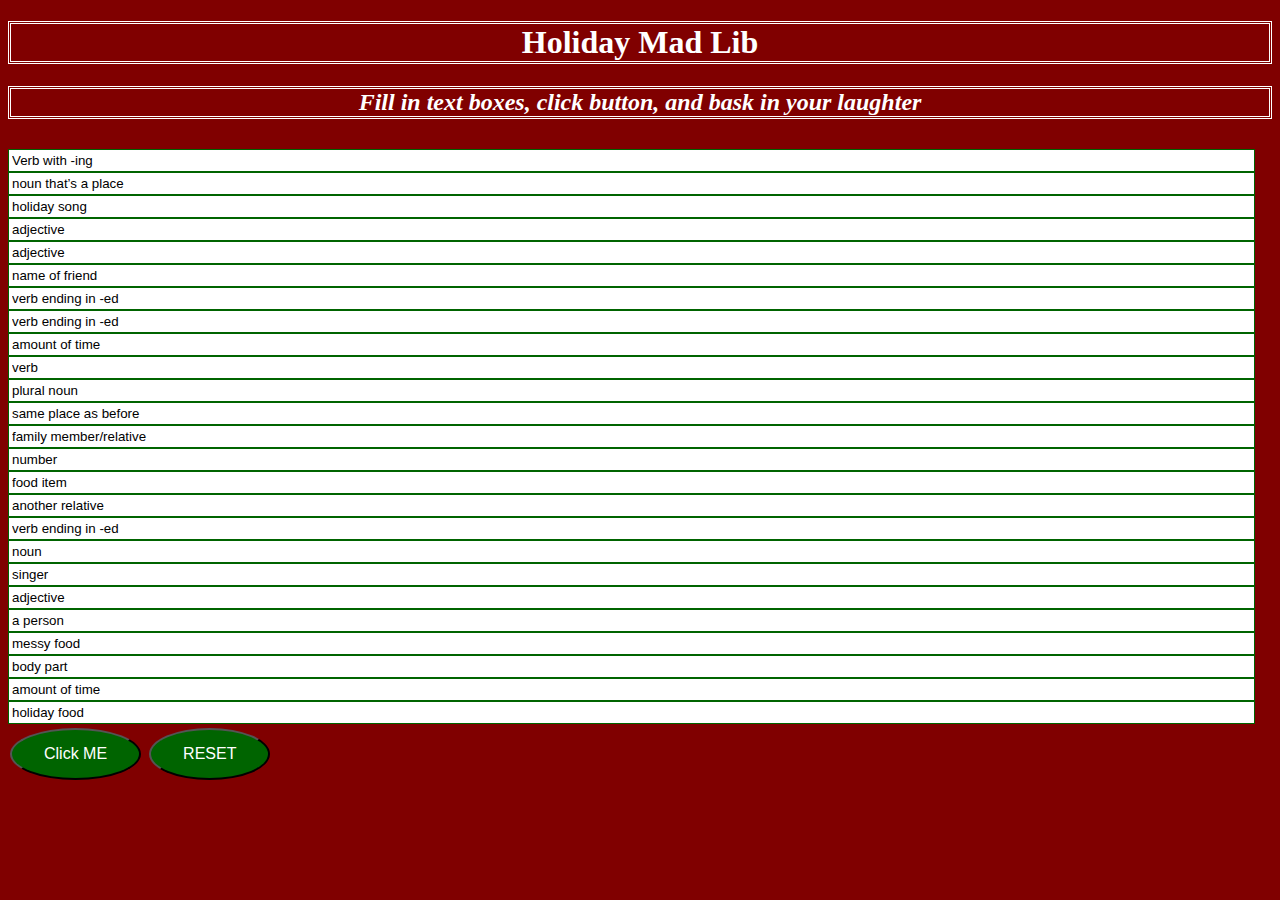
<file: w3d1/project/index.html>
<!DOCTYPE html>
<html>
<head>
	<title>MAD LIB</title>
	<link rel="stylesheet" type="text/css" href="style.css">
</head>
<body>
	<h1>Holiday Mad Lib</h1>
	<h2>Fill in text boxes, click button, and bask in your laughter</h2>
<p id="para1"></p>
	<p id="para2"></p>
	<p id="para3"></p>
	<p id="para4"></p>

	<div id="inputs">
		<input type="text" id="1" value="Verb with -ing">
		<br>
		<input type="text" id="2" value="noun that’s a place">
		<br>
		<input type="text" id="3" value="holiday song"> 
		<br>
		<input type="text" id="4" value="adjective">	
		<br>
		<input type="text" id="5" value="adjective"> 
		<br>
		<input type="text" id="6" value="name of friend"> 	
		<br>
		<input type="text" id="7" value="verb ending in -ed">	
		<br>
		<input type="text" id="8" value="verb ending in -ed">	
		<br>
		<input type="text" id="9" value="amount of time">	
		<br>
		<input type="text" id="10" value="verb">	
		<br>
		<input type="text" id="11" value="plural noun">	
		<br>
		<input type="text" id="12" value="same place as before">	
		<br>
		<input type="text" id="13" value="family member/relative">	
		<br>
		<input type="text" id="14" value="number">	
		<br>
		<input type="text" id="15" value="food item">	
		<br>
		<input type="text" id="16" value="another relative">	
		<br>
		<input type="text" id="17" value="verb ending in -ed">	
		<br>
		<input type="text" id="18" value="noun">	
		<br>
		<input type="text" id="19" value="singer">	
		<br>
		<input type="text" id="20" value="adjective">	
		<br>
		<input type="text" id="21" value="a person">	
		<br>
		<input type="text" id="22" value="messy food"> 	
		<br>
		<input type="text" id="23" value="body part">	
		<br>
		<input type="text" id="24" value="amount of time">	
		<br>
		<input type="text" id="25" value="holiday food">	
		<br>
	</div>


	<button id="butt" onclick="sampleFunction()">Click ME</button>
	<button id="butt" onclick="reset()">RESET</button>
	<script type="text/javascript" src="app.js"></script>
</body>
</html>
</file>
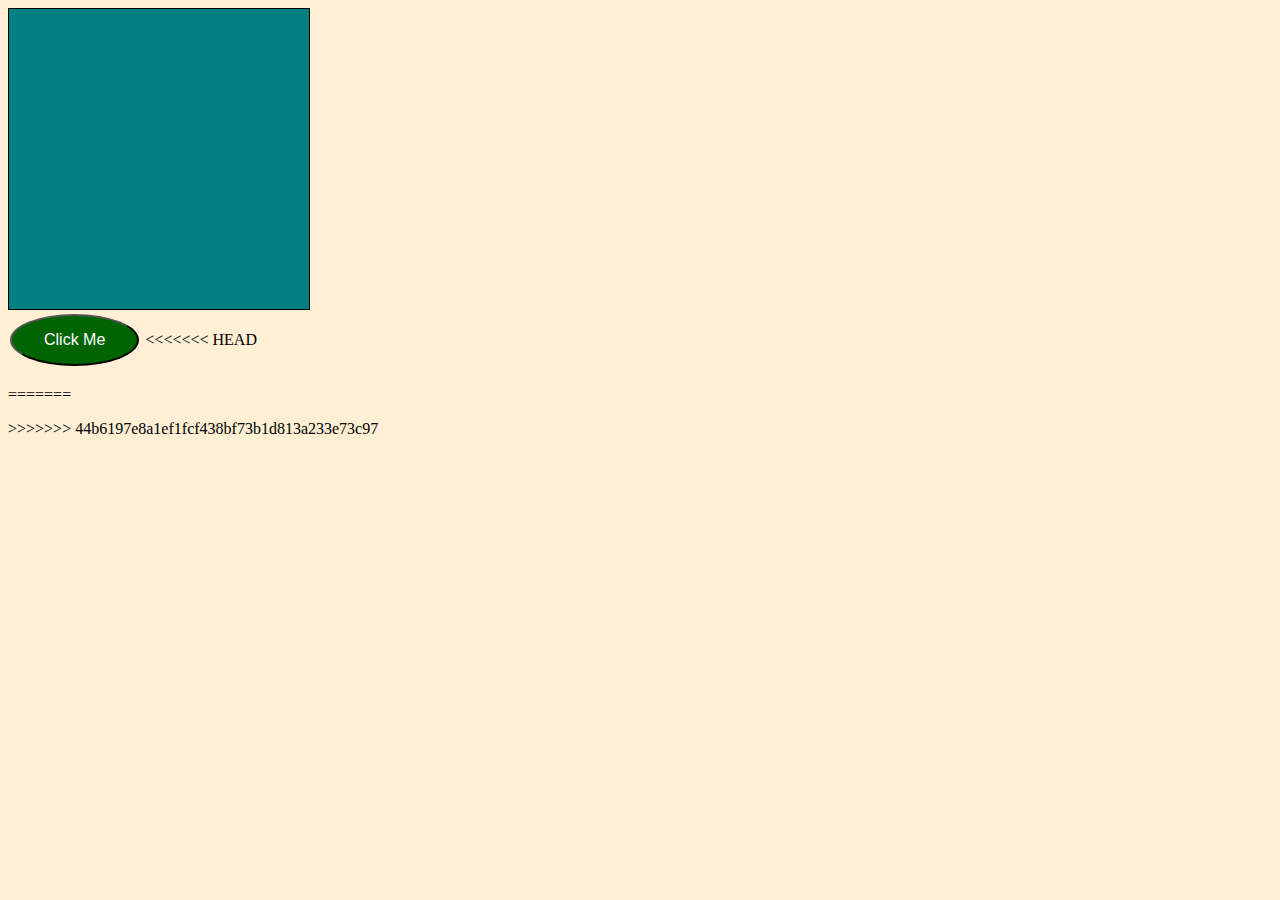
<file: w3d2/do_now/index.html>
<!DOCTYPE html>
<html>
<head>
	<title></title>
	<link rel="stylesheet" type="text/css" href="styles.css">
</head>
<body>
	<div id="box"></div>
	<button onclick="clicky()">Click Me</button>
<<<<<<< HEAD
	<p id="para"></p>
=======
	<p id="counter"></p>
>>>>>>> 44b6197e8a1ef1fcf438bf73b1d813a233e73c97
	<script type="text/javascript" src="scripts.js"></script>
</body>
</html>
</file>
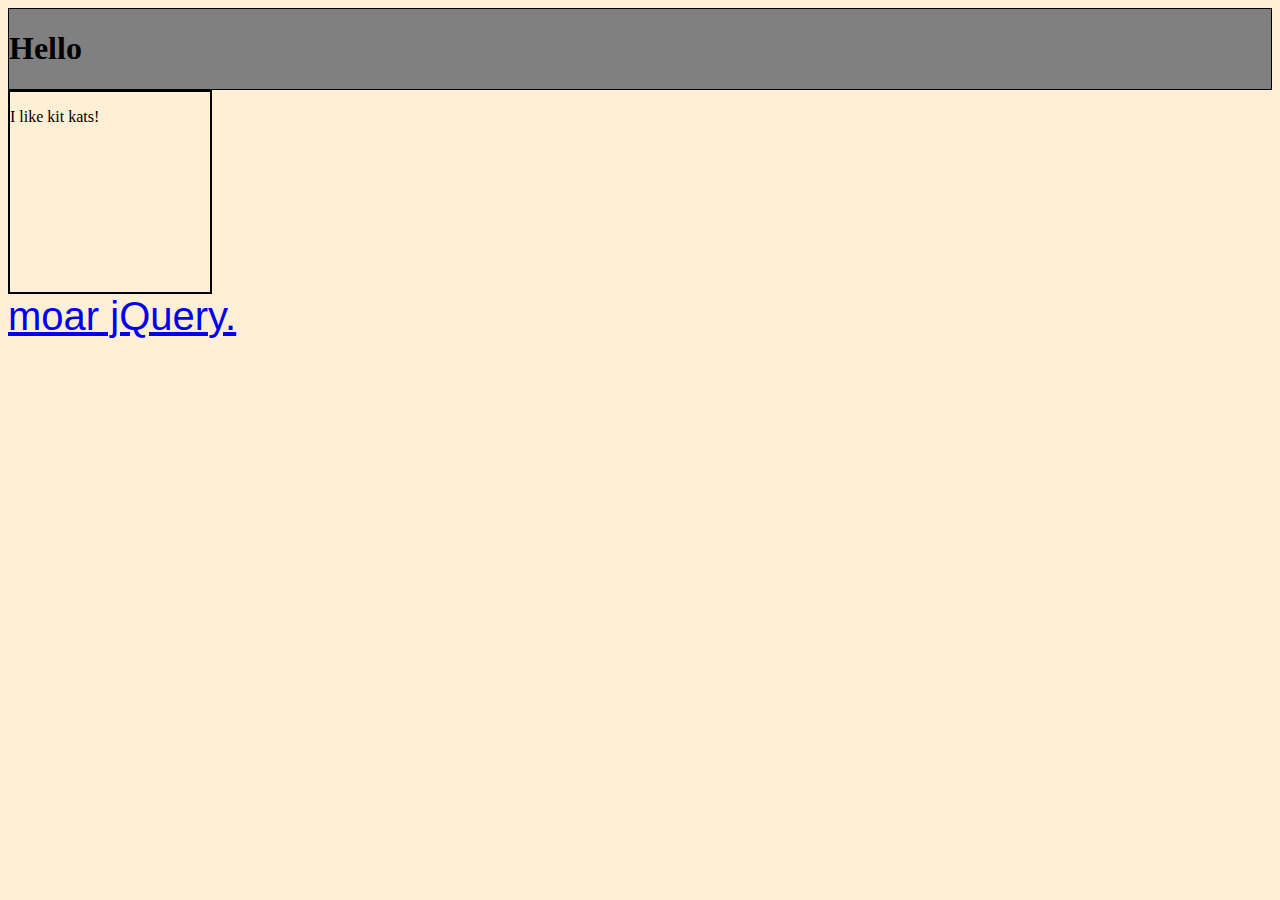
<file: w3d2/lecture/index.html>
<!DOCTYPE html>
<html>
<head>
	<title>jQuery stuff</title>
	<script src="https://ajax.googleapis.com/ajax/libs/jquery/3.2.1/jquery.min.js"></script>
	<link rel="stylesheet" type="text/css" href="css/styles.css">
</head>
<body>
	<div id="section-one">
		<h1>Hello</h1>
	</div>
	<div class="box">
		<p>I like kit kats!</p>
	</div>
	<a href="https://oscarotero.com/jquery/">moar jQuery.</a>
	<script type="text/javascript" src="js/scripts.js"></script>
</body>
</html>
</file>
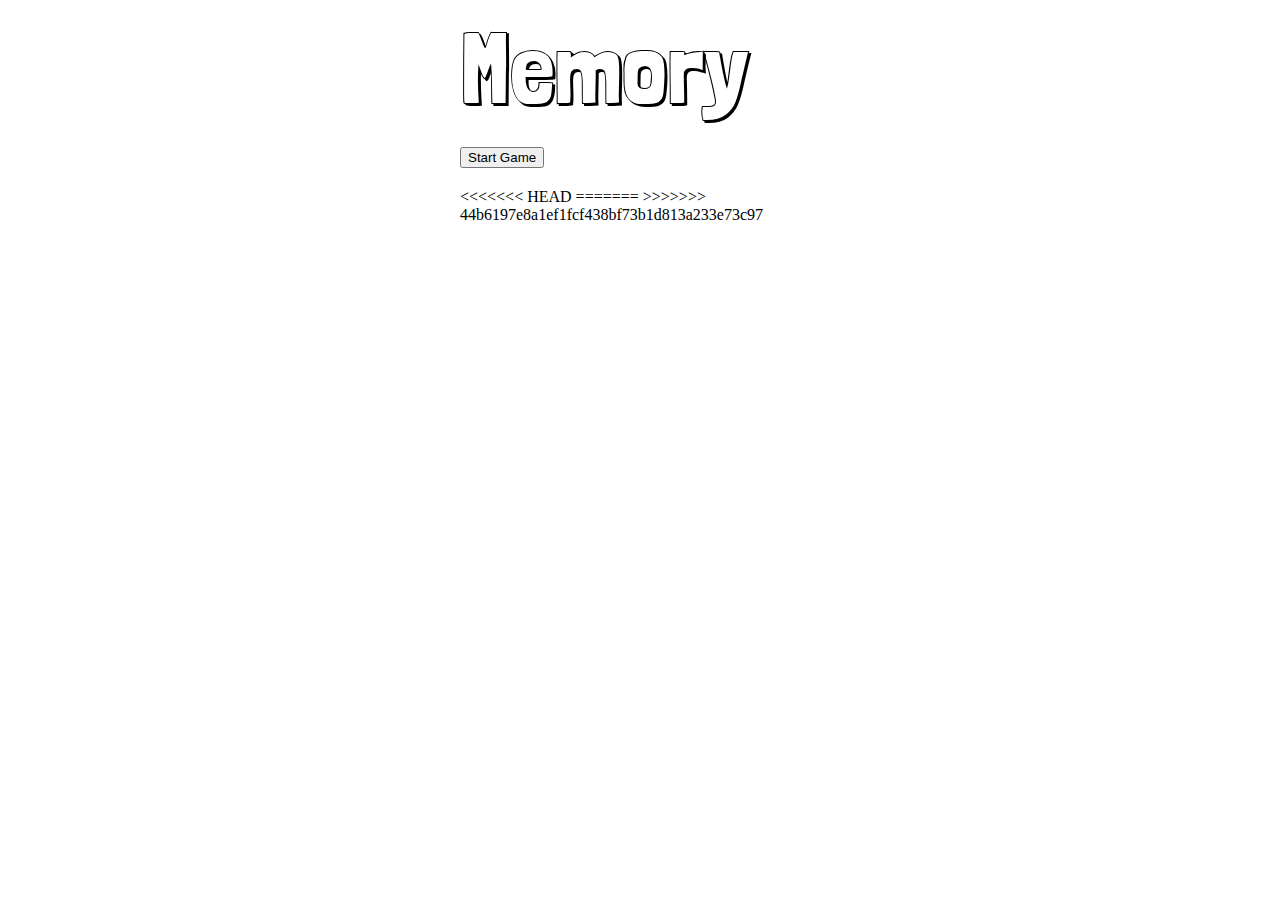
<file: w3d2/mini_proj/index.html>
<!DOCTYPE html>
<html lang="en">
<head>
	<meta charset="UTF-8">
	<title>Memory</title>
	<link rel="stylesheet" href="css/style.css">
</head>
<body>
	<div id="content">
		<div id="header">
			<div id="title">Memory</div>
		</div>
		<button>Start Game</button>
		<div id="game">
<<<<<<< HEAD
=======
			<!-- append your cards here -->
>>>>>>> 44b6197e8a1ef1fcf438bf73b1d813a233e73c97
		</div>
		<div id="info"></div>
	</div>
	<script type="text/javascript" src="js/app.js"></script>
</body>
</html>
</file>
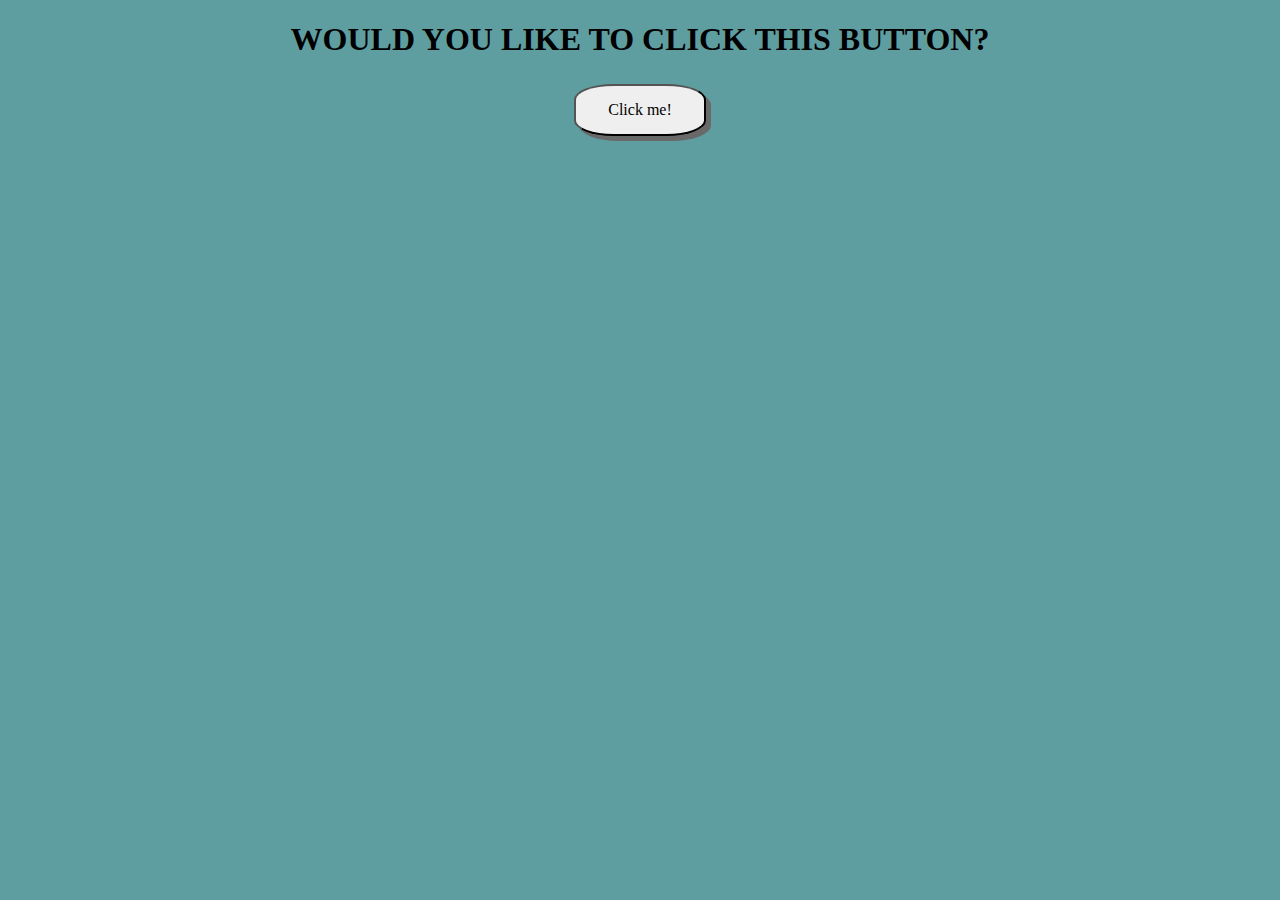
<file: w3d3/do_now/index.html>
<!DOCTYPE html>
<html>
<head>
	<title></title>
	<link rel="stylesheet" type="text/css" href="css/styles.css">
<script type="text/javascript" src="https://ajax.googleapis.com/ajax/libs/jquery/3.2.1/jquery.min.js"></script>
</head>
<body>
	<h1 id="header">WOULD YOU LIKE TO CLICK THIS BUTTON?</h1>
	<ul style="list-style-type:none">
		<li id='l1'></li>
		<li id='l2'></li>
		<li id='l3'></li>
		<li id='l4'></li>
	</ul>
	<button id="button">Click me!</button>
	
	<script type="text/javascript" src="scripts/scripts.js"></script>
</body>
</html>
</file>
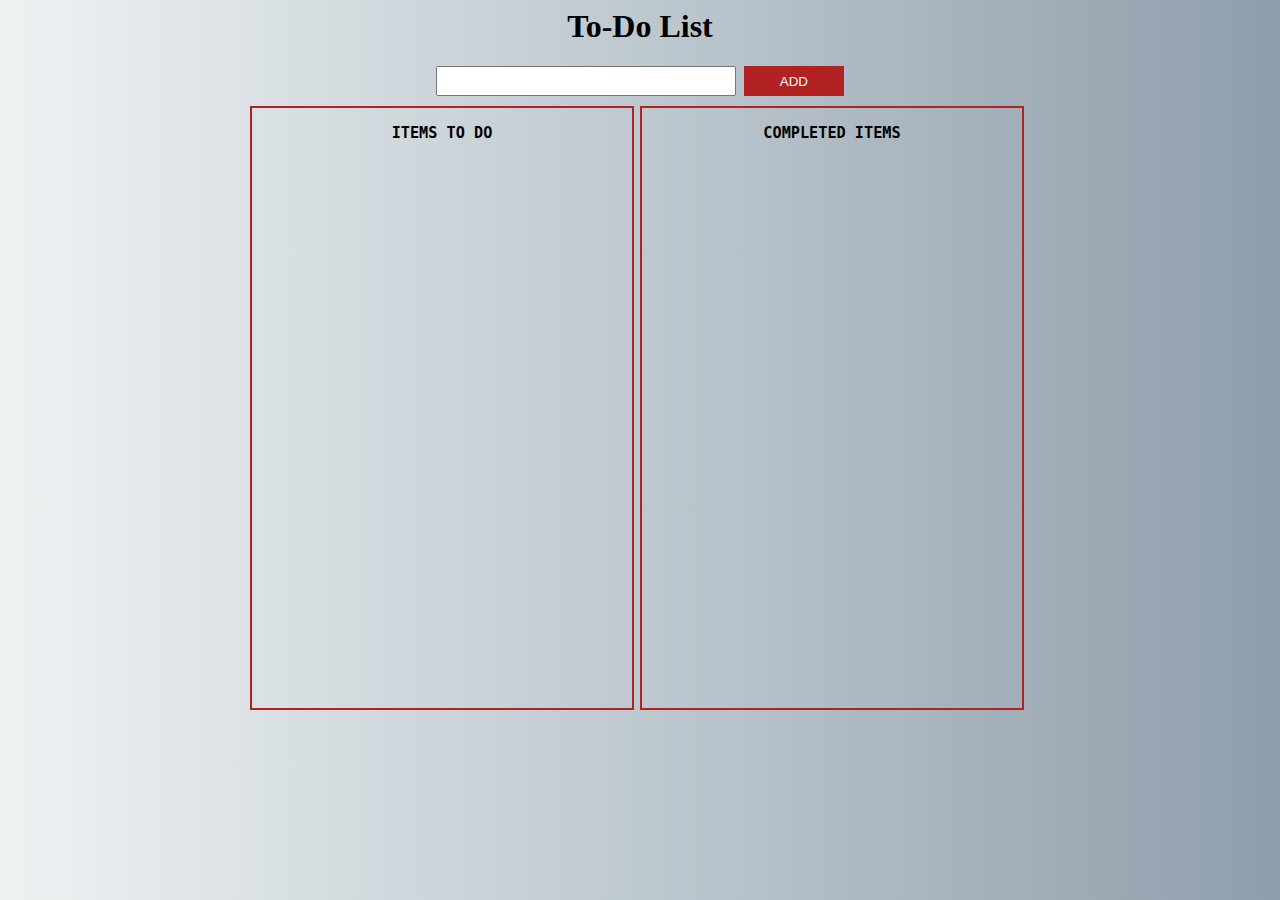
<file: w3d4/to_do/index.html>
<html>
<head>
	<title>To Do</title>
	<link rel="stylesheet" type="text/css" href="css/style.css">
	<script src="https://code.jquery.com/jquery-2.2.3.min.js"></script>
</head>
<body>

	<div id="container">

		<div id="header">
			<h1>To-Do List</h1>
		</div>

		<div id="input-container">
			<input id="input-box" type="text"></input>
			<button id="submit">ADD</button>
		</div>

		<div id="to-do-list">
			<h3>ITEMS TO DO</h3>
			<p></p>	
		</div>

		<div id="completed">
			<h3>COMPLETED ITEMS</h3>
		</div>

	</div>

	<script type="text/javascript" src="js/app.js"></script>
</body>
</html>
</file>
<file: w3d1/project/style.css>
body{
	background-color: maroon;
}
p{
	color: white;
	text-shadow: 3px 2px black;
	font-size: 30px

}
h1{
	color: white;
	border-style: double;
	text-align: center;
}
h2{
	color: white;
	border-style: double;
	text-align: center;
	font-style: italic
}

input{
	margin: auto;
    width: 98%;
    border: 1px solid DarkGreen;
    padding: 3px;
}

#butt{
    background-color: DarkGreen;
    border: ;
    color: white;
    padding: 15px 32px;
    display: inline-block;
    font-size: 16px;
    margin: 4px 2px;
    cursor: pointer;
    border-radius: 50%;
}

#butt:hover{
    box-shadow: 0 12px 16px 0 rgba(0,0,0,0.5),0 17px 50px 0 rgba(0,0,0,0.5);
}
</file>
<file: w3d2/do_now/styles.css>
body{
	background-color: papayawhip;
}
div#box{
	height: 300px;
	width: 300px;
	border: 1px solid black;
	background-color: teal;
<<<<<<< HEAD
}

button{
	  background-color: DarkGreen;
    border: ;
    color: white;
    padding: 15px 32px;
    display: inline-block;
    font-size: 16px;
    margin: 4px 2px;
    cursor: pointer;
    border-radius: 50%;
=======
>>>>>>> 44b6197e8a1ef1fcf438bf73b1d813a233e73c97
}
</file>
<file: w3d2/lecture/css/styles.css>
body{
	background-color: papayawhip;
}
#section-one{
	border: 1px solid black;
	background-color: grey;
}
.box{
	border: 2px solid black;
	width: 200px;
	height: 200px;
	background-color: 'purple';
}
a{
	font-family: "Helvetica";
	font-size: 40px;
}
</file>
<file: w3d2/mini_proj/css/style.css>
@import url(http://fonts.googleapis.com/css?family=Londrina+Shadow);
@import url(http://fonts.googleapis.com/css?family=Mystery+Quest);

body {
  background: url(http://subtlepatterns.com/images/transp_bg.png);
}
#content {
  margin: 0 auto;
  width: 360px;
}

#header {
  margin-bottom: 20px;
}

#title {
  font-family: 'Londrina Shadow', cursive;
  font-size: 100px;
}

button {
  margin-bottom: 20px;
}

.row {
  clear: both;
}

.column {
  border: 1px solid #595139;
  float: left;
  font-family: 'Londrina Shadow', cursive;
  font-size: 50px;
  height: 65px;
  margin: 5px;
  text-align: center;
  vertical-align: middle;
  width: 50px;
  transition: background-color 2s;
}

.column:hover {
  background-color: #A6977B;
}

/* when two cards match apply this class to them*/
.found {
  background-color: #595139;
  color: #FFFFFF;
}

#info {
  font-family: 'Londrina Shadow', cursive;
  font-size: 50px;
}

/* apply to every card when the user wins */
.won {
  background-color: #F2F0CE;
  border: 1px solid #83A603;
  color: #83A603;
}

#timer {
  font-family: 'Mystery Quest', cursive;
  font-size: 20px;
}
</file>
<file: w3d3/do_now/css/styles.css>
body{
	background-color: cadetblue;
	text-align: center;
	font-family: zapfino;
}
li{
	font-size: 30px;
	line-height: 150px;
}
ul{
	margin: 0;
	padding: 0;
}
h1#hh1{
	font-size: 90px;
	color: salmon;
}
h1#hh2{
	font-size: 90px;
	color: mediumslateblue;
}

#button{
	font-family: zapfino;
	border: ;
    color: black;
    padding: 15px 32px;
    display: inline-block;
    font-size: 16px;
    margin: 4px 2px;
    cursor: wait;
    border-radius: 30%;;
    box-shadow: 5px 5px dimgrey;
}
</file>
<file: w3d4/to_do/css/style.css>
body{
	background: linear-gradient(-90deg, #8e9eab, #eef2f3);
}
p, li{
	margin-top: 10px;
	font-size: 20px;
}

body {
	font-family: monospace;
}
h1{
	font-family: zapfino;
}
#container {
	width: 800px; height: 730px;
	margin: 0 auto;
}

#header {
	text-align: center;
}

#input-container {
	text-align: center;
}

#input-box {
	height: 30px; width: 300px;
}

#submit {
	height: 30px; width: 100px;
	border: none;
	background-color: firebrick;
	color: white;
}

#to-do-list, #completed {
	position: absolute;
	display: inline-block;
	margin-left: 10px;
	margin-top: 10px;
	text-align: center;
	border: 2px firebrick solid;

}

#to-do-list {
	width: 380px; height: 600px; 

}

#completed {
	width: 380px; height: 600px; 
	margin-left: 400px;
}

ul#list-thing{
	margin: 0;
	padding: 0;
	list-style-type: none;
}
</file>
